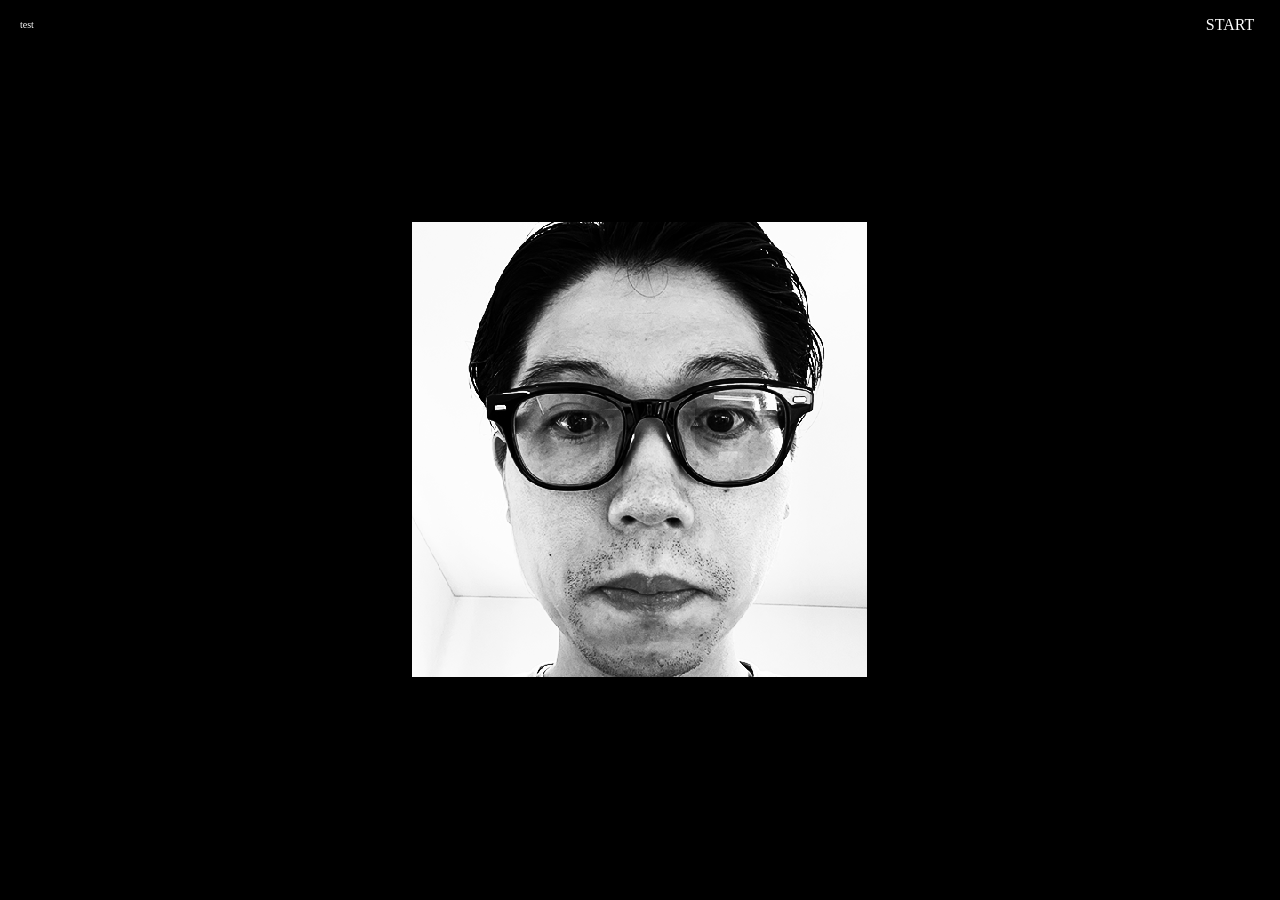
<file: docs/ike/index.html>
<!DOCTYPE html>
<html lang="ja">
  <head>
    <meta charset="UTF-8" />
    <meta name="viewport" content="width=device-width, initial-scale=1.0" />
    <title>インタラ会</title>

    <meta name="description" content="description">
    <meta property="og:description" content="description">
    <meta property="og:type" content="website">
    <meta property="og:url" content="">
    <meta property="og:site_name" content="インタラ会">
    <meta property="og:title" content="インタラ会">
    <meta property="og:image" content="/assets/img/ogp.png">
    <meta name="twitter:card" content="summary_large_image">
    <meta name="twitter:title" content="インタラ会">
    <meta name="twitter:description" content="description">
    <meta name="twitter:image" content="/assets/img/ogp.png">
    
    
    <script type="module" crossorigin src="./assets/js/main.js"></script>
    <link rel="stylesheet" href="./assets/css/style.css">
  </head>
  <body>
    <canvas class="l-mainCanvas"></canvas>
    <div class="l-btn">START</div>
  </body>
  
</html>
</file>
<file: docs/ike/assets/css/style.css>
*{box-sizing:border-box}*:before,*:after{box-sizing:inherit}html,body,div,span,object,iframe,h1,h2,h3,h4,h5,h6,p,blockquote,pre,abbr,address,cite,code,del,dfn,em,img,ins,kbd,q,samp,small,strong,sub,sup,var,b,i,dl,dt,dd,ol,ul,li,fieldset,form,label,legend,table,caption,tbody,tfoot,thead,tr,th,td,article,aside,canvas,details,figcaption,figure,footer,header,hgroup,menu,nav,section,summary,time,mark,audio,video{margin:0;padding:0;border:0;outline:0;font-size:100%;vertical-align:baseline;background:transparent;font-weight:400}body{line-height:1}article,aside,details,figcaption,figure,footer,header,hgroup,menu,nav,section{display:block}ul,ol{list-style:none}blockquote,q{quotes:none}i{font-style:normal}blockquote:before,blockquote:after,q:before,q:after{content:"";content:none}a{margin:0;padding:0;font-size:100%;vertical-align:baseline;background:transparent;text-decoration:none}ins{background-color:#ff9;color:#000;text-decoration:none}mark{background-color:#ff9;color:#000;font-style:italic;font-weight:700}del{text-decoration:line-through}abbr[title],dfn[title]{border-bottom:1px dotted;cursor:help}table{border-collapse:collapse;border-spacing:0}hr{display:block;height:1px;border:0;border-top:1px solid #cccccc;margin:1em 0;padding:0}input,select{vertical-align:middle}button{margin:0;padding:0;border:0;background:none}img,svg{vertical-align:bottom}:root,::backdrop{--scrollbar: 8px;--breakpoint: 950;--100vw: calc(100vw - var(--scrollbar));--1vw: calc((100vw - var(--scrollbar)) / 100);--whiteGrid: 20px;--color-yellow: #ffdb00;--color-brown: #c5b69c;--color-darkbrown: #85755a;--color-white: #fff;--color-black: #303232;--color-half-black: rgb(48 50 50 / 50%);--color-thin-black: rgb(48 50 50 / 10%);--color-transparent-white: rgb(255 255 255 / 15%);--color-b1: #f2ece0;--color-b2: #ede4d3;--color-lightgrey: #f1f1ec;--color-beige: #e2ca8b;--font-bold: bold}@media not all and (max-width: 900px){:root,::backdrop{--header-height: 130px;--redGrid: (var(--100vw, 100vw) - 300px) / 14;--mixGrid: 20px + var(--redGrid)}}@media all and (max-width: 900px){:root,::backdrop{--header-height: 100px;--redGrid: (var(--100vw, 100vw) - 160px) / 7;--mixGrid: 20px + var(--redGrid)}}a{color:inherit}html,body{background-color:#fff}canvas{-webkit-user-select:none;user-select:none}button{color:inherit}.-use-rollover button:hover{cursor:pointer}main{width:100%}.s-none{display:none!important}.s-gpu{will-change:transform}.s-no-pointer{pointer-events:none!important}.s-hide{opacity:.0001;pointer-events:none!important}.s-full{width:100%;height:100%}.s-abl-full{position:absolute;top:0;left:0;width:100%;height:100%}.s-rel{position:relative;top:0;left:0}.s-fit{position:absolute;top:0;left:0;width:100%;height:100%;object-fit:cover}.s-fixed{position:fixed!important;top:0;left:0}body.-mouse .s-hover:hover{cursor:pointer}.js-svh{position:absolute;top:0;left:0;width:1px;height:100vh;height:100svh;pointer-events:none}.js-lvh{position:absolute;top:0;left:0;width:1px;height:100vh;height:100lvh;pointer-events:none}.js-modal:hover{cursor:pointer}.js-pre-height{position:absolute;top:0;left:0;width:1px;height:calc(100vh + 1px);pointer-events:none}@media not all and (max-width: 900px){.l-xs{display:none!important}}@media all and (max-width: 900px){.l-lg{display:none!important}}.l-mainCanvas{position:fixed;top:0;left:0;pointer-events:none}.l-w100{width:100%}.l-full{width:100%;height:100%}.-use-rollover .l-hover-simple{transition:opacity .25s}.-use-rollover .l-hover-simple:hover{opacity:.75}.l-btn{position:fixed;top:0;width:100px;height:50px;display:flex;flex-direction:column;align-items:center;justify-content:center;background-color:#000;color:#fff;left:auto;right:0}.l-debug{position:fixed;top:0;left:0;background-color:#000;color:#fff;font-size:10px;z-index:99999999;padding:20px;pointer-events:none}.l-guide{position:fixed;top:0;left:0;width:100%;opacity:.5;pointer-events:none;z-index:99999999}.l-guide>img{width:100%}@media all and (max-width: 900px){.l-guide{top:-1020vh}}.l-dummy{position:relative;top:0;left:0;width:100%;margin-top:7.1428571429vw;margin-bottom:25.641025641vw}@media all and (max-width: 900px){.l-dummy{margin-top:43.5897435897vw;margin-bottom:38.4615384615vw}}.l-dummy>img{width:100%}
</file>
